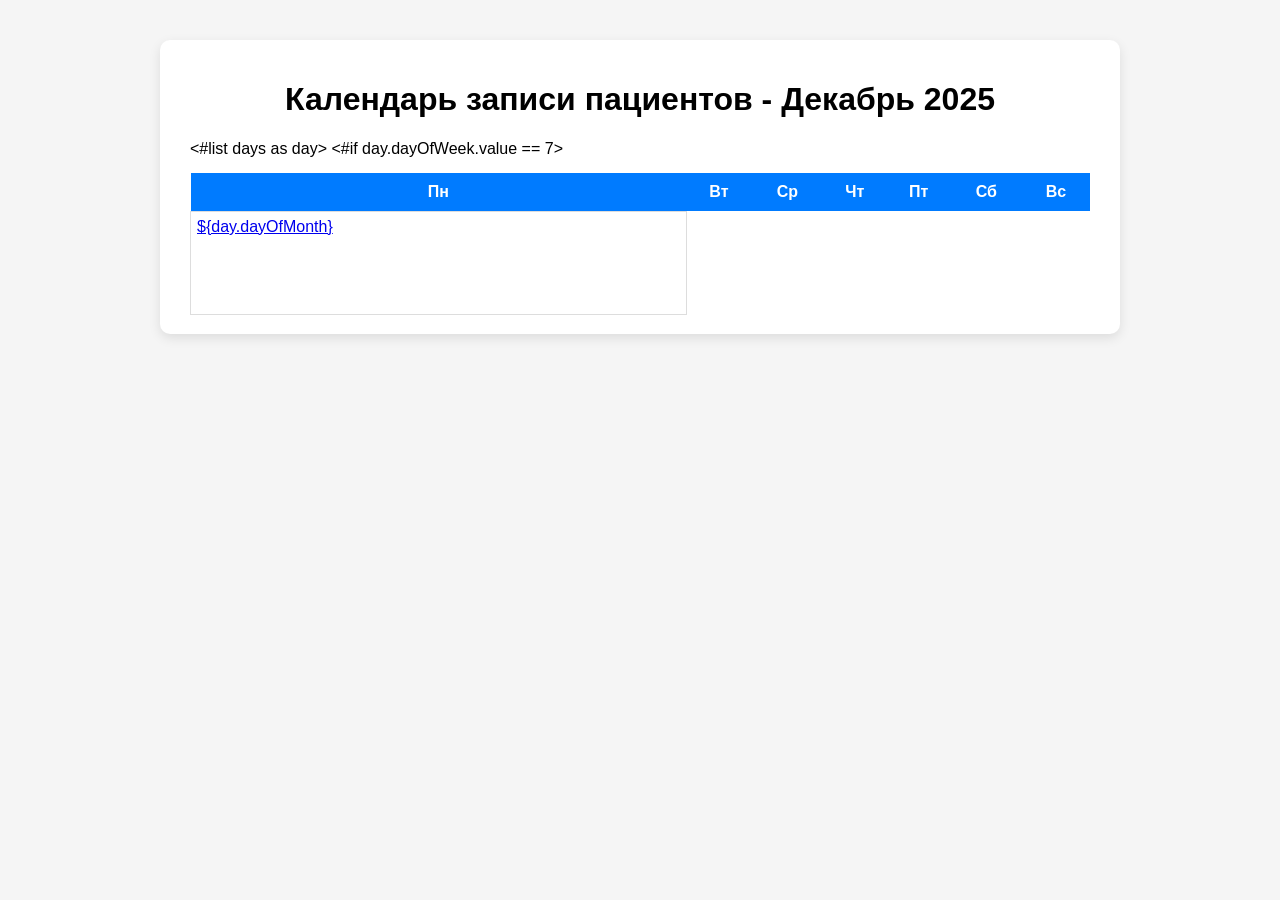
<file: data/index.html>
<!DOCTYPE html>
<html lang="ru">
<head>
    <meta charset="UTF-8">
    <meta name="viewport"
          content="width=device-width, user-scalable=no, initial-scale=1.0, maximum-scale=1.0, minimum-scale=1.0">
    <meta http-equiv="X-UA-Compatible" content="ie=edge">
    <title>Календарь записи пациентов</title>
    <link rel="stylesheet" href="css/calendar.css">
</head>
<body>

<div class="container">
    <h1>Календарь записи пациентов -
        Декабрь 2025</h1>

    <table>
        <thead>
        <tr>
            <th>Пн</th>
            <th>Вт</th>
            <th>Ср</th>
            <th>Чт</th>
            <th>Пт</th>
            <th>Сб</th>
            <th>Вс</th>
        </tr>
        </thead>

        <tbody>
        <tr>

            <#list days as day>
                <td class="${(day == today)?then('today', '')}">
                    <a href="/day?year=${day.year?c}&month=${day.monthValue}&date=${day.dayOfMonth}">${day.dayOfMonth}</a>
                </td>

                <#if day.dayOfWeek.value == 7>
                    </tr><tr>
                </#if>
            </#list>

        </tr>
        </tbody>

    </table>

</div>

</body>
</html>
</file>
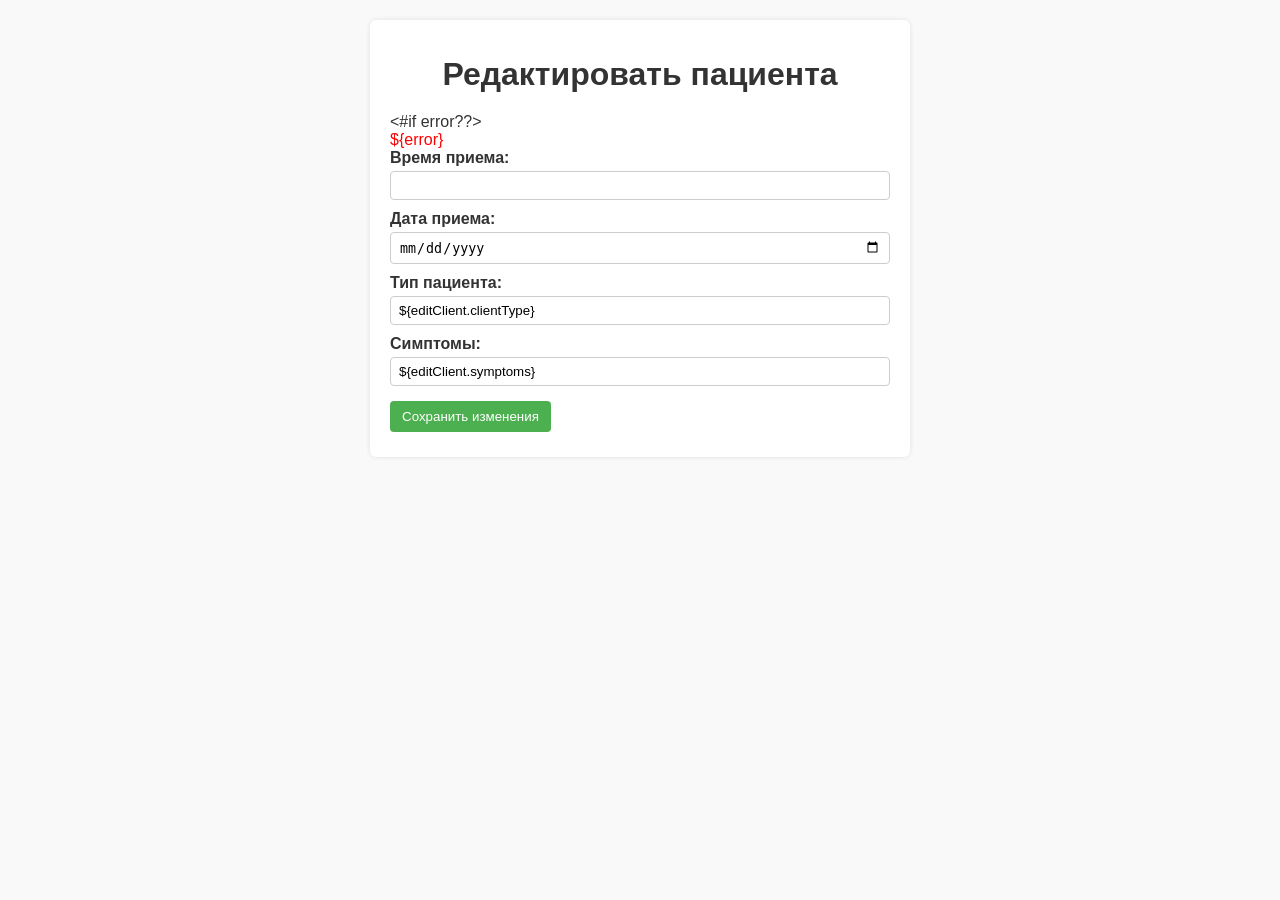
<file: data/edit.html>
<!doctype html>
<html lang="ru">
<head>
    <meta charset="UTF-8">
    <meta name="viewport"
          content="width=device-width, user-scalable=no, initial-scale=1.0, maximum-scale=1.0, minimum-scale=1.0">
    <meta http-equiv="X-UA-Compatible" content="ie=edge">
    <link rel="stylesheet" href="css/edit.css">
    <title>Edit</title>
</head>
<body>

<div class="container">
    <h1>Редактировать пациента</h1>

    <#if error??>
    <div style="color:red;">${error}</div>
</#if>

<form action="/day" method="post">
    <input type="hidden" name="index" value="${editIndex}">

    <div>
        <label>Время приема:</label>
        <input type="number" name="time" value="${editClient.time}" min="8" max="17" required>
    </div>

    <div>
        <label>Дата приема:</label>
        <input type="date" name="date" value="date" required>
    </div>

    <div>
        <label>Тип пациента:</label>
        <input type="text" name="clientType" value="${editClient.clientType}" required>
    </div>

    <div>
        <label>Симптомы:</label>
        <input type="text" name="symptoms" value="${editClient.symptoms}">
    </div>

    <div style="margin-top: 15px;">
        <button type="submit">Сохранить изменения</button>
    </div>
</form>
</div>


</body>
</html>
</file>
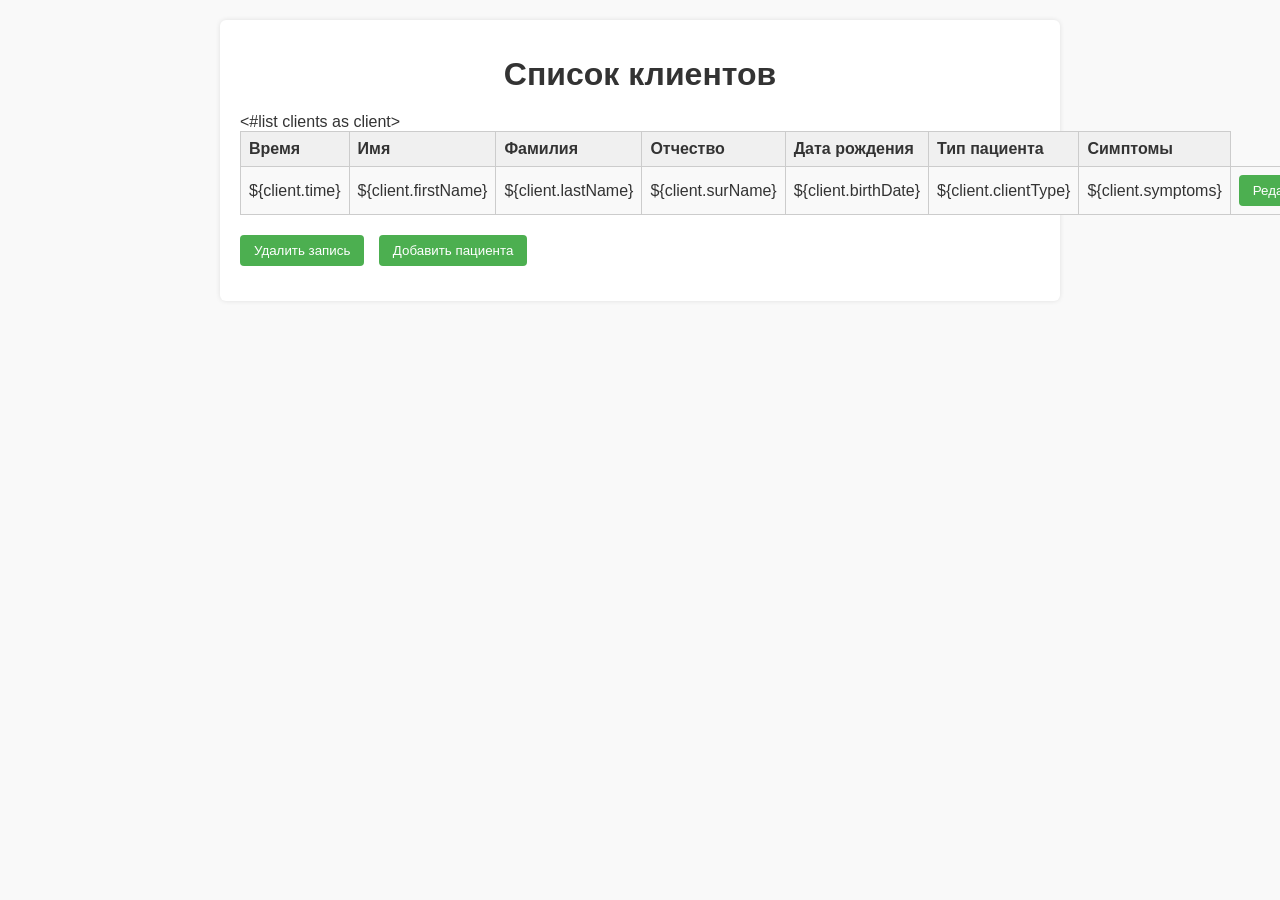
<file: data/list.html>
<!DOCTYPE html>
<html lang="ru">
<head>
    <meta charset="UTF-8">
    <meta name="viewport"
          content="width=device-width, user-scalable=no, initial-scale=1.0, maximum-scale=1.0, minimum-scale=1.0">
    <meta http-equiv="X-UA-Compatible" content="ie=edge">
    <link rel="stylesheet" href="css/list.css">

    <title>List</title>
</head>
<body>

<div class="container">
    <h1>Список клиентов</h1>

    <table class="clients-table">
        <thead>
        <tr>
            <th>Время</th>
            <th>Имя</th>
            <th>Фамилия</th>
            <th>Отчество</th>
            <th>Дата рождения</th>
            <th>Тип пациента</th>
            <th>Симптомы</th>
        </tr>

        <#list clients as client>
        <tr>
            <td>${client.time}</td>
            <td>${client.firstName}</td>
            <td>${client.lastName}</td>
            <td>${client.surName}</td>
            <td>${client.birthDate}</td>
            <td>${client.clientType}</td>
            <td>${client.symptoms}</td>
            <td>
                <form action="/day" method="get" style="display:inline;">
                    <input type="hidden" name="editIndex" value="${client?index}">
                    <button type="submit">Редактировать</button>
                </form>
            </td>
        </tr>
        </#list>
        </thead>
        <tbody>
    </tbody>
    </table>

    <form action="/day" method="get" style="margin-bottom: 20px;">
        <input type="hidden" name="action" value="delete">
        <button type="submit">Удалить запись</button>
    </form>

    <form action="/day" method="get" style="margin-bottom: 20px;">
        <input type="hidden" name="action" value="add">
        <button type="submit">Добавить пациента</button>
    </form>
</div>
</body>
</html>


</body>
</html>
</file>
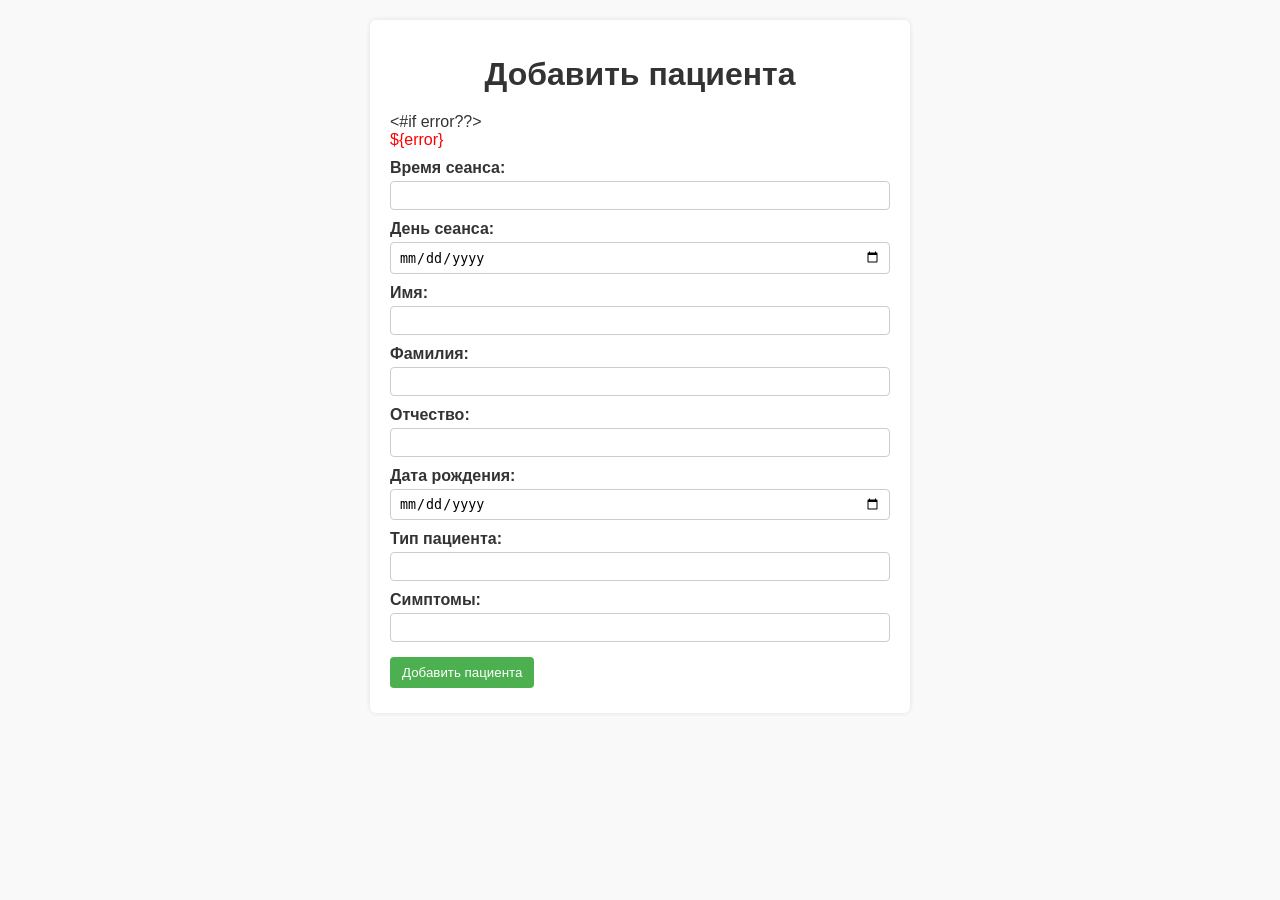
<file: data/new.html>
<!doctype html>
<html lang="ru">
<head>
    <meta charset="UTF-8">
    <meta name="viewport"
          content="width=device-width, user-scalable=no, initial-scale=1.0, maximum-scale=1.0, minimum-scale=1.0">
    <meta http-equiv="X-UA-Compatible" content="ie=edge">
    <link rel="stylesheet" href="css/new.css">
    <title>New</title>
</head>
<body>

<div class="container">
    <h1>Добавить пациента</h1>

    <#if error??>
    <div class="error-message" style="color: red; margin-bottom: 10px;">
        ${error}
    </div>
    </#if>

    <form action="/new" method="post">
        <div>
            <label for="time">Время сеанса:</label>
            <input type="number" id="time" name="time" min="0" max="23" required>
        </div>

        <div>
            <label for="time">День сеанса:</label>
            <input type="date" id="date" name="date" min="0" max="23" required>
        </div>

        <div>
            <label for="firstName">Имя:</label>
            <input type="text" id="firstName" name="firstName" required>
        </div>

        <div>
            <label for="lastName">Фамилия:</label>
            <input type="text" id="lastName" name="lastName" required>
        </div>

        <div>
            <label for="surName">Отчество:</label>
            <input type="text" id="surName" name="surName">
        </div>

        <div>
            <label for="birthDate">Дата рождения:</label>
            <input type="date" id="birthDate" name="birthDate" required>
        </div>

        <div>
            <label for="clientType">Тип пациента:</label>
            <input type="text" id="clientType" name="clientType" required>
        </div>

        <div>
            <label for="symptoms">Симптомы:</label>
            <input type="text" id="symptoms" name="symptoms">
        </div>

        <div style="margin-top: 15px;">
            <button type="submit">Добавить пациента</button>
        </div>
    </form>
</div>

</body>
</html>
</file>
<file: data/css/calendar.css>
body {
    font-family: Arial, sans-serif;
    background: #f5f5f5;
    margin: 0;
    padding: 0;
}

.container {
    width: 90%;
    max-width: 900px;
    margin: 40px auto;
    background: #fff;
    padding: 20px 30px;
    border-radius: 10px;
    box-shadow: 0 4px 12px rgba(0,0,0,0.1);
}

h1 {
    text-align: center;
}

.calendar-header {
    display: flex;
    justify-content: space-between;
    align-items: center;
}

.calendar-header button {
    padding: 5px 12px;
    background: #007bff;
    border: none;
    color: #fff;
    border-radius: 5px;
    cursor: pointer;
}

table {
    width: 100%;
    border-collapse: collapse;
    margin-top: 15px;
}

th {
    background: #007bff;
    color: white;
    padding: 10px 0;
}

td {
    border: 1px solid #ddd;
    height: 90px;
    vertical-align: top;
    padding: 6px;
    cursor: pointer;
    transition: 0.2s;
}

td:hover {
    background: #eaf4ff;
}

.today {
    background: #d2e6ff;
}
</file>
<file: data/css/edit.css>
body {
    font-family: Arial, sans-serif;
    background-color: #f9f9f9;
    margin: 20px;
    color: #333;
}

.container {
    max-width: 500px;
    margin: 0 auto;
    background-color: #fff;
    padding: 15px 20px;
    border-radius: 6px;
    box-shadow: 0 0 5px rgba(0,0,0,0.1);
}

h1 {
    text-align: center;
    margin-bottom: 20px;
}

form div {
    margin-bottom: 10px;
}

label {
    display: block;
    margin-bottom: 4px;
    font-weight: bold;
}

input[type="text"],
input[type="number"],
input[type="date"] {
    width: 100%;
    padding: 6px 8px;
    box-sizing: border-box;
    border: 1px solid #ccc;
    border-radius: 4px;
}

button {
    background-color: #4CAF50;
    color: white;
    border: none;
    padding: 8px 12px;
    border-radius: 4px;
    cursor: pointer;
}

button:hover {
    background-color: #45a049;
}

.error-message {
    color: red;
    margin-bottom: 10px;
}
</file>
<file: data/css/list.css>
body {
    font-family: Arial, sans-serif;
    background-color: #f9f9f9;
    color: #333;
    margin: 20px;
}

.container {
    max-width: 800px;
    margin: 0 auto;
    background-color: #fff;
    padding: 15px 20px;
    border-radius: 6px;
    box-shadow: 0 0 5px rgba(0,0,0,0.1);
}

h1 {
    text-align: center;
    margin-bottom: 20px;
}

.clients-table {
    width: 100%;
    border-collapse: collapse;
    margin-bottom: 20px;
}

.clients-table th,
.clients-table td {
    border: 1px solid #ccc;
    padding: 8px;
    text-align: left;
}

.clients-table th {
    background-color: #f0f0f0;
}

.clients-table tr:nth-child(even) {
    background-color: #f9f9f9;
}

button {
    background-color: #4CAF50;
    color: white;
    border: none;
    padding: 8px 14px;
    border-radius: 4px;
    cursor: pointer;
}

button:hover {
    background-color: #45a049;
}

form {
    display: inline-block;
    margin-right: 10px;
}
</file>
<file: data/css/new.css>
body {
    font-family: Arial, sans-serif;
    background-color: #f9f9f9;
    margin: 20px;
    color: #333;
}

.container {
    max-width: 500px;
    margin: 0 auto;
    background-color: #fff;
    padding: 15px 20px;
    border-radius: 6px;
    box-shadow: 0 0 5px rgba(0,0,0,0.1);
}

h1 {
    text-align: center;
    margin-bottom: 20px;
}

form div {
    margin-bottom: 10px;
}

label {
    display: block;
    margin-bottom: 4px;
    font-weight: bold;
}

input[type="text"],
input[type="number"],
input[type="date"] {
    width: 100%;
    padding: 6px 8px;
    box-sizing: border-box;
    border: 1px solid #ccc;
    border-radius: 4px;
}

button {
    background-color: #4CAF50;
    color: white;
    border: none;
    padding: 8px 12px;
    border-radius: 4px;
    cursor: pointer;
}

button:hover {
    background-color: #45a049;
}

.error-message {
    color: red;
    margin-bottom: 10px;
}
</file>
